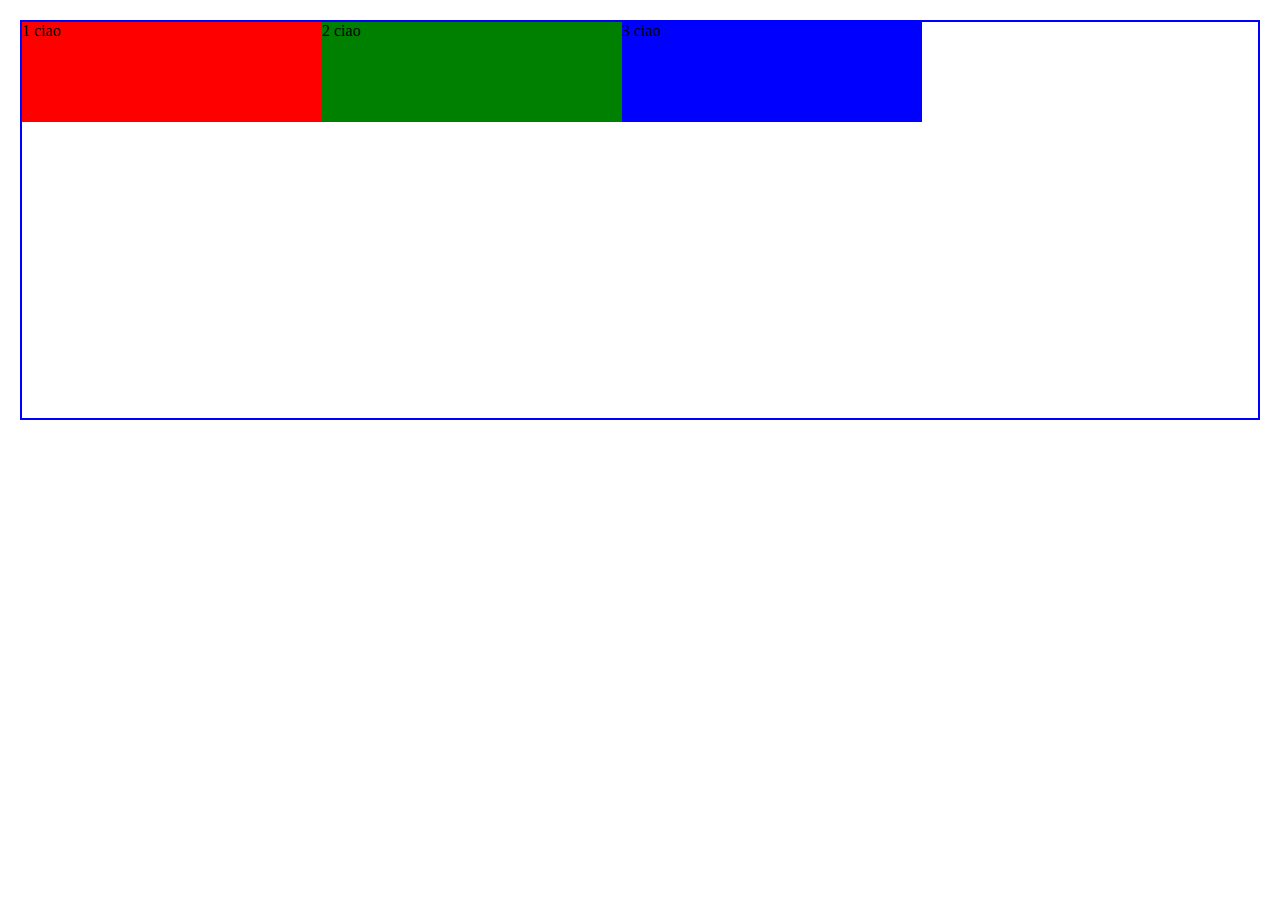
<file: flex-intro/index.html>
<!DOCTYPE html>
<html lang="en">
<head>
    <meta charset="UTF-8">
    <meta http-equiv="X-UA-Compatible" content="IE=edge">
    <meta name="viewport" content="width=device-width, initial-scale=1.0">
    <title>Document</title>

    <link rel="stylesheet" href="css/style.css">
</head>
<body>

    <!-- <div class="wrapper flex-container justify-content align-items">
       <div class="box red">1</div>
       <div class="box green">2</div>
       <div class="box blue">3</div>
    </div> -->

    <!-- <div class="wrapper flex-container column">
        <div class="box red">1</div>
        <div class="box green">2</div>
        <div class="box blue">3</div>
     </div> -->

    <div class="wrapper flex">
        <div class="box red">1 ciao</div>
        <div class="box green">2 ciao</div>
        <div class="box blue">3 ciao</div>
    </div>
     
</body>
</html>
</file>
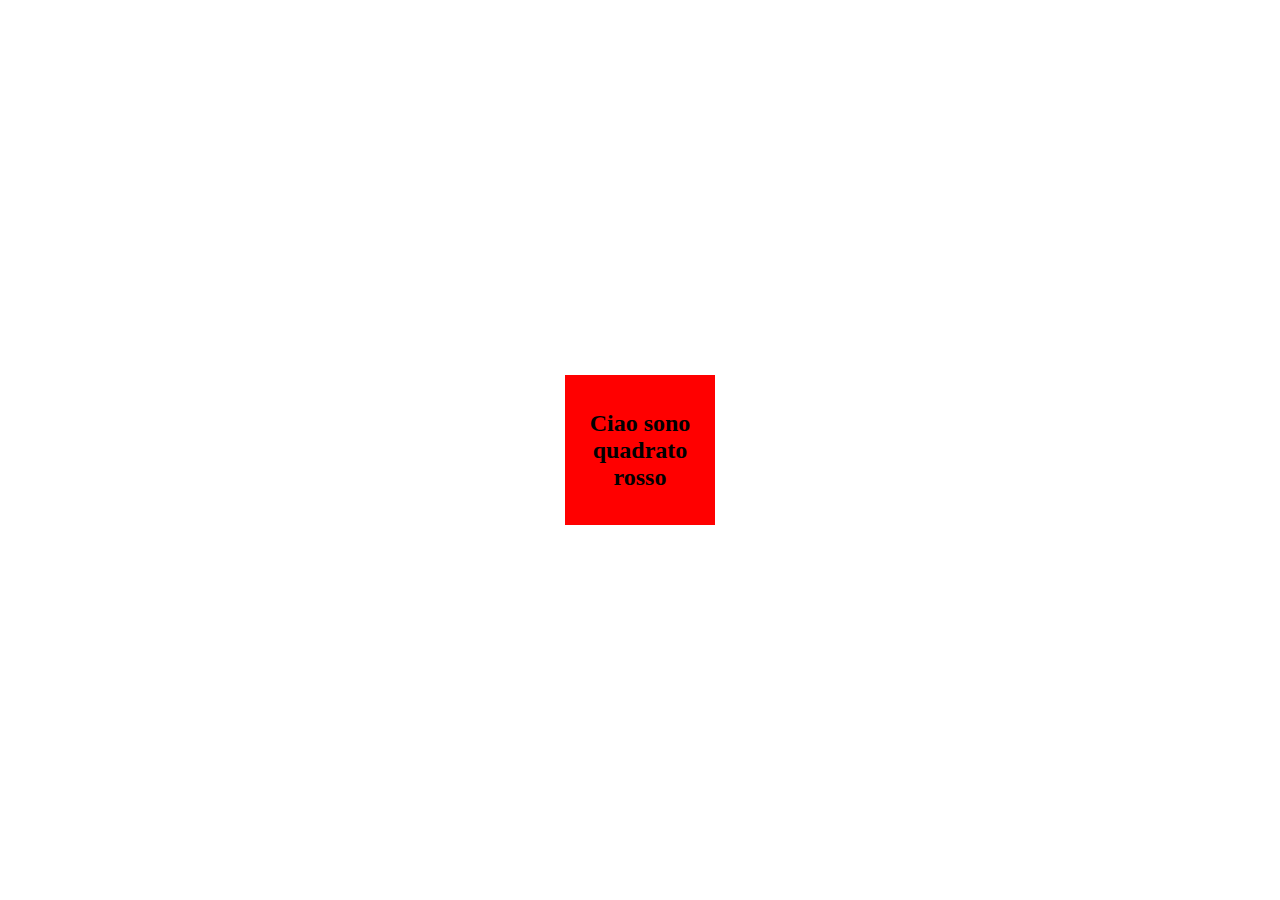
<file: square-center/index.html>
<!DOCTYPE html>
<html lang="en">
<head>
    <meta charset="UTF-8">
    <meta http-equiv="X-UA-Compatible" content="IE=edge">
    <meta name="viewport" content="width=device-width, initial-scale=1.0">
    <title>Document</title>
    <link rel="stylesheet" href="css/style.css">
</head>
<body>
    
    <div class="wrapper flex">
        <div class="square flex">
            <h2>Ciao sono quadrato rosso</h2>
        </div>
    </div>

</body>
</html>
</file>
<file: flex-intro/css/style.css>
/* RESET */
* {
    margin: 0;
    padding: 0;
    box-sizing: border-box;
}

body {
    padding: 20px;
}

.wrapper {
    border: 2px solid blue;
    min-height: 400px;
}

.box {
    /* width: 100px; */
    width: 300px;
    height: 100px;
}

.red {
    background-color: red;
}

.green {
    background-color: green;
}

.blue {
    background-color: blue;
}

.flex-container {
    display: flex;
}

.column {
    flex-direction: column;
}

.justify-content {
    justify-content: center;
}

.align-items {
    align-items: flex-start;
}

.flex-default {
    display: flex;
    /* flex-direction: row;
    justify-content: flex-start;
    align-items: stretch; */
}


.flex {
    display: flex;
    /* flex-wrap: wrap; */
    align-content: flex-start;
}
</file>
<file: square-center/css/style.css>
/* RESET */
* {
    padding: 0;
    margin: 0;
    box-sizing: border-box;
}

.square {
    width: 150px;
    height: 150px;
    background-color: red;
}

.wrapper {
    height: 100vh;
}

.flex {
    display: flex;
    justify-content: center;
    align-items: center;
}

h2 {
    text-align: center;
}
</file>
